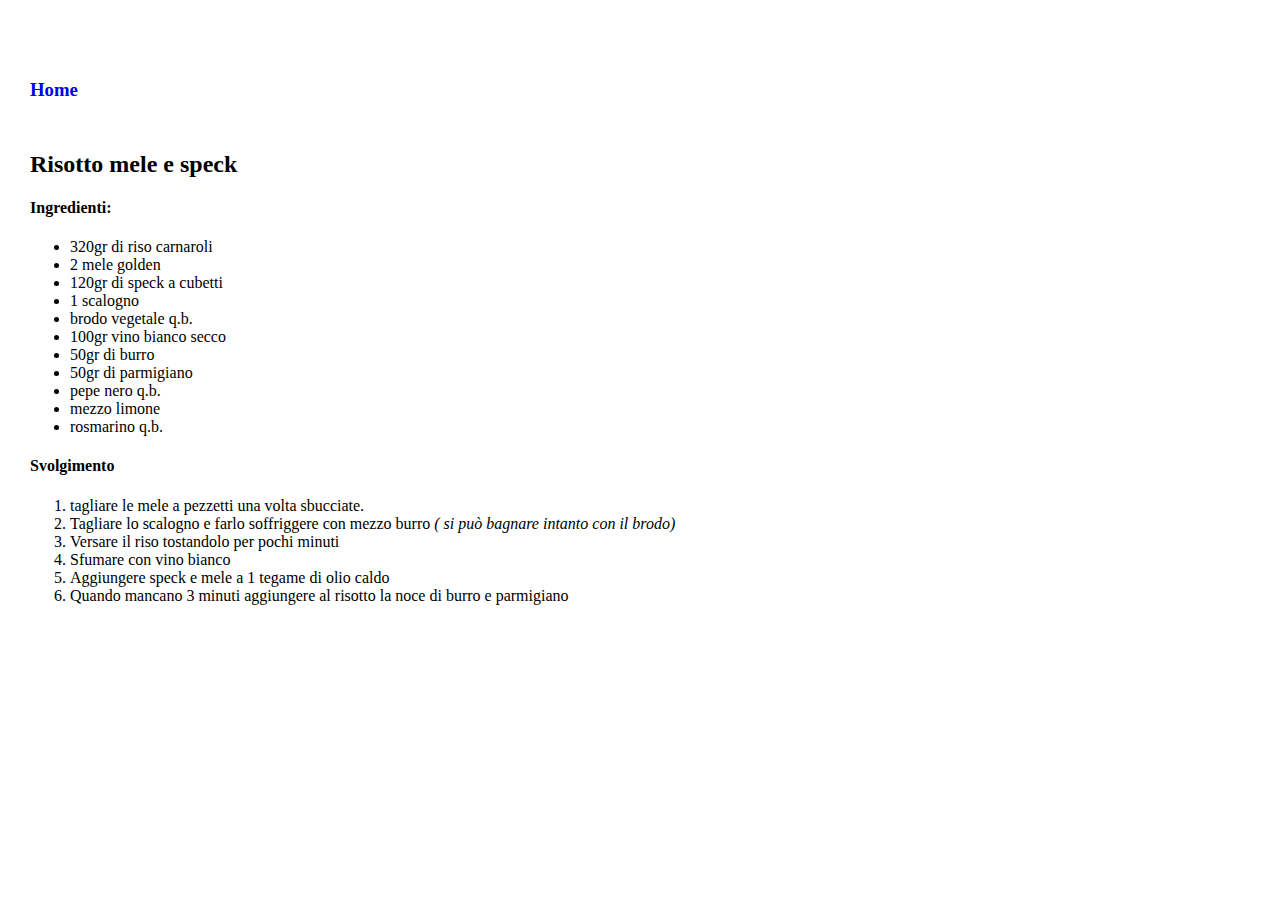
<file: risottomele.html>
<!DOCTYPE html>
<html>
	<head>
		<meta charset="UTF-8" />
		<title>Le ricette di casa Pollini</title>
		<link rel="stylesheet" type="text/css" href="Style/main.css" />
<body id="ricetta">
		<!--titolo più piccolo e sottotitolo più grande per la ricetta-->
		<h3><a id="home" href="Index.html">Home</a> </h3>
		<h2>Risotto mele e speck</h2>
		<h4><b>Ingredienti:</b></h4>
		<div>
			<ul>
				<li>320gr di riso carnaroli</li>
				<li>2 mele golden</li>
				<li>120gr di speck a cubetti</li>
				<li>1 scalogno</li>
				<li>brodo vegetale q.b.</li>
				<li>100gr vino bianco secco</li>
				<li>50gr di burro</li>
				<li>50gr di parmigiano</li>
				<li>pepe nero q.b.</li>
				<li>mezzo limone</li>
				<li>rosmarino q.b.</li>
			</ul>
			<h4><b>Svolgimento</b></em></h4>
      <ol>
      <li>tagliare le mele a pezzetti una volta sbucciate. </li>
      <li>Tagliare lo scalogno e farlo soffriggere con mezzo burro <em>( si può bagnare intanto con il brodo)</em></li>
      <li>Versare il riso tostandolo per pochi minuti</li>
      <li>Sfumare con vino bianco</li>
      <li>Aggiungere speck e mele a 1 tegame di olio caldo</li>
      <li>Quando mancano 3 minuti aggiungere al risotto la noce di burro e parmigiano</li>
      </ol>
		</div>
		</body>
	</head>
</html>
</file>
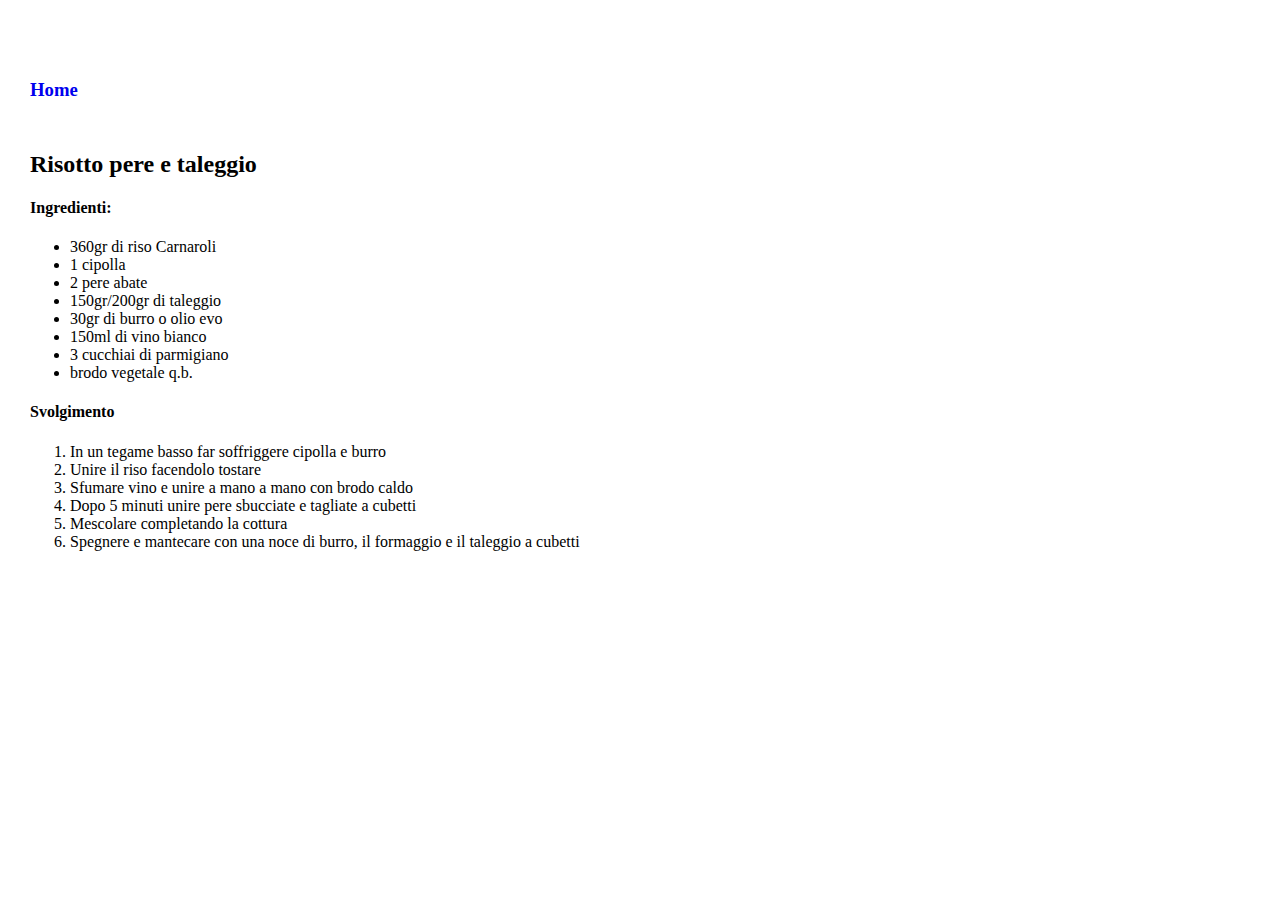
<file: risottopere.html>
<!DOCTYPE html>
<html>
	<head>
		<meta charset="UTF-8" />
		<title>Le ricette di casa Pollini</title>
		<link rel="stylesheet" type="text/css" href="Style/main.css" />
<body id="ricetta">
		<!--titolo più piccolo e sottotitolo più grande per la ricetta-->
		<h3><a id="home" href="Index.html">Home</a> </h3>
		<h2>Risotto pere e taleggio</h2>
		<h4><b>Ingredienti:</b></h4>
		<div>
			<ul>
				<li>360gr di riso Carnaroli</li>
				<li>1 cipolla</li>
				<li>2 pere abate</li>
				<li>150gr/200gr di taleggio</li>
				<li>30gr di burro o olio evo</li>
				<li>150ml di vino bianco</li>
				<li>3 cucchiai di parmigiano</li>
				<li>brodo vegetale q.b.</li>
			</ul>
			  <h4><b>Svolgimento</b></em></h4>
      <ol>
            <li>In un tegame basso far soffriggere cipolla e burro </li>
            <li>Unire il riso facendolo tostare</li>
            <li>Sfumare vino e unire a mano a mano con brodo caldo</li>
            <li>Dopo 5 minuti unire pere sbucciate e tagliate a cubetti</li>
            <li>Mescolare completando la cottura</li>
            <li>Spegnere e mantecare con una noce di burro, il formaggio e il taleggio a cubetti</li>
      </ol>
		</div>
		</body>
	</head>
</html>
</file>
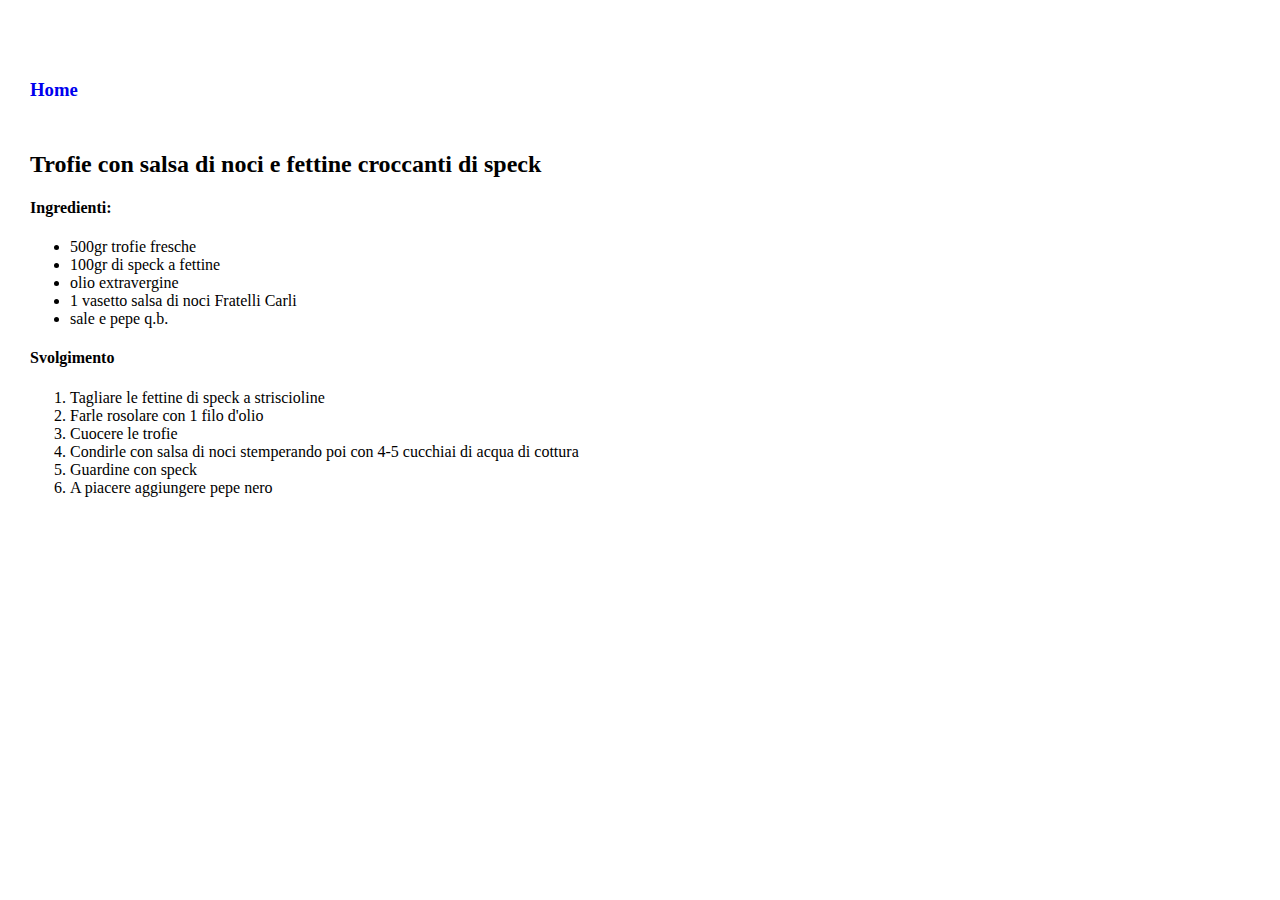
<file: trofienoci.html>
<!DOCTYPE html>
<html>
	<head>
		<meta charset="UTF-8" />
		<title>Le ricette di casa Pollini</title>
		<link rel="stylesheet" type="text/css" href="Style/main.css" />

		<!--titolo più piccolo e sottotitolo più grande per la ricetta-->
		<body id="ricetta">
		<h3><a id="home" href="Index.html">Home</a> </h3>
		<h2>Trofie con salsa di noci e fettine croccanti di speck</h2>
		<h4><b>Ingredienti:</b></h4>
		<div>
			<ul>
				<li>500gr trofie fresche</li>
				<li>100gr di speck a fettine</li>
				<li>olio extravergine</li>
				<li>1 vasetto salsa di noci Fratelli Carli</li>
				<li>sale e pepe q.b.</li>
			</ul>

			<h4><b>Svolgimento</b></em></h4>
      <ol>
      <li>Tagliare le fettine di speck a striscioline</li>
      <li>Farle rosolare con 1 filo d'olio</li>
      <li>Cuocere le trofie</li>
      <li>Condirle con salsa di noci stemperando poi con 4-5 cucchiai di acqua di cottura</li>
      <li>Guardine con speck</li>
      <li>A piacere aggiungere pepe nero</li>
      </ol>
		</div>
				</body>
	</head>
</html>
</file>
<file: Style/main.css>
body{
margin: auto;
}
#testa1 {
  font-family: 'Courier New', Courier, monospace;
  padding: 10px 10px 10px 10px;
}
#sottotesta1{
  background-color: aliceblue;
  padding: 30px 0 30px 0;
  margin: auto;
}
/*************************************/
#listatesta1{
  text-align: center;
}
#listatesta1 a:hover{
background-color: rgb(238, 238, 238);
}
#listatesta1 li{
  width: 500px;
  display: inline-block;
  background-color: aliceblue;
}
/***************************************/

/***************qui i tre link****************/
a,img {
  display: block;
}

a{
  text-align: center;
  padding: 30px 0 30px 0;
  text-decoration: none;
}
/***********qui img è al 100% rispetto al box del link*****************/
img{
  width: 100%;
}
/*********************************************/
#term {
  font-family: 'Courier New', Courier, monospace;
  font-size: 15px;
}
#term a {
  text-align: left;
}

#immagini{
  text-align: center;
}

/***********body ricette********************/

#ricetta{
  padding: 30px 30px 30px 30px;
}

#home{
  text-align: left;
  margin: auto;
}
</file>
